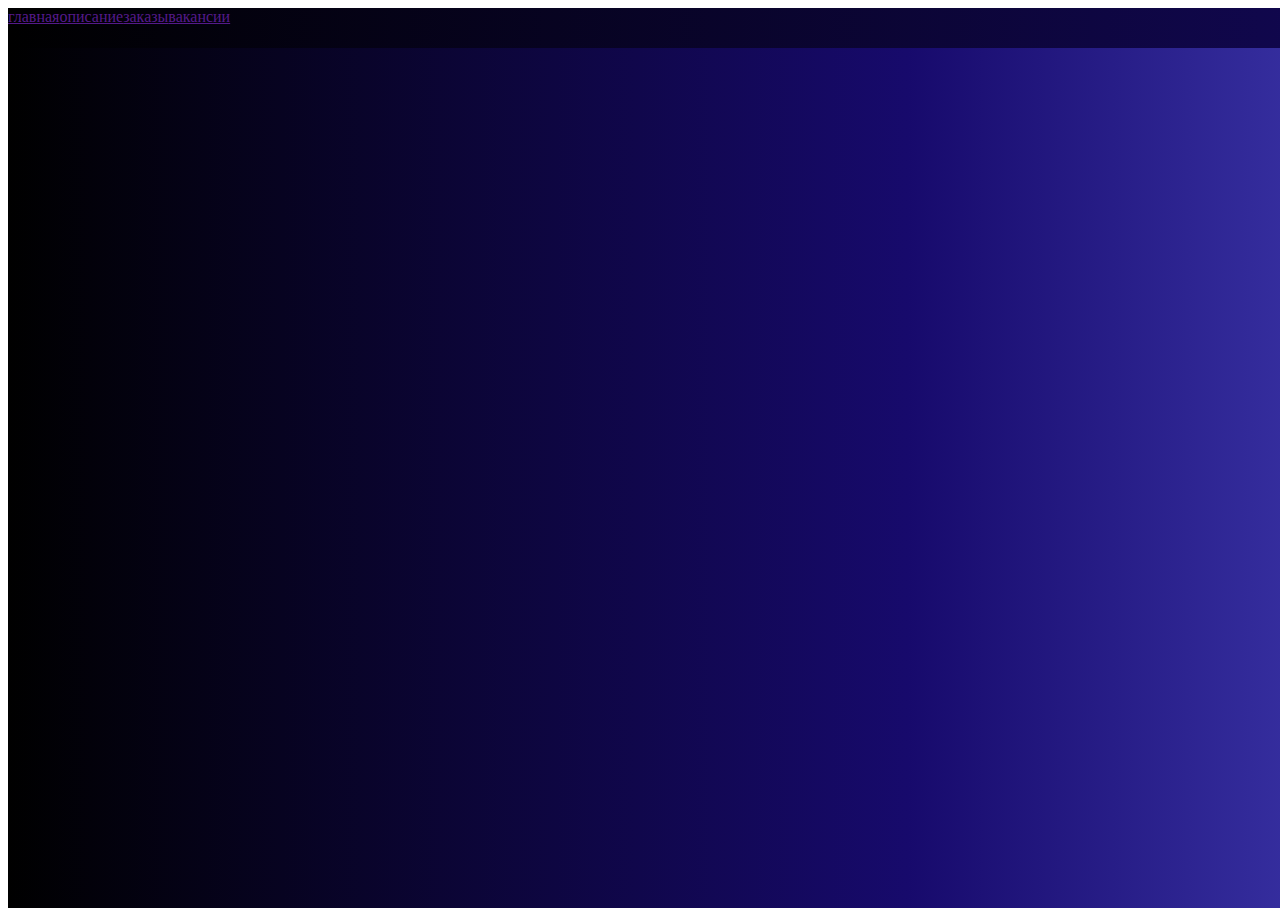
<file: index.html>
<!DOCTYPE html>
<html lang="en">
<head>
    <meta charset="UTF-8">
    <meta http-equiv="X-UA-Compatible" content="IE=edge">
    <meta name="viewport" content="width=device-width, initial-scale=1.0">
    <link rel="stylesheet" href="./index.css">
    <title>Document</title>
</head>
<body>   
    <section class="mata">
        <div class="div">
            <a class="jjj" href="">главная</a>
            <a class="jjj" href="">описание</a>
            <a class="jjj" href="">заказы</a>
            <a class="jjj" href="">вакансии</a>
        </div>
    </section>
    
</body>
</html>
</file>
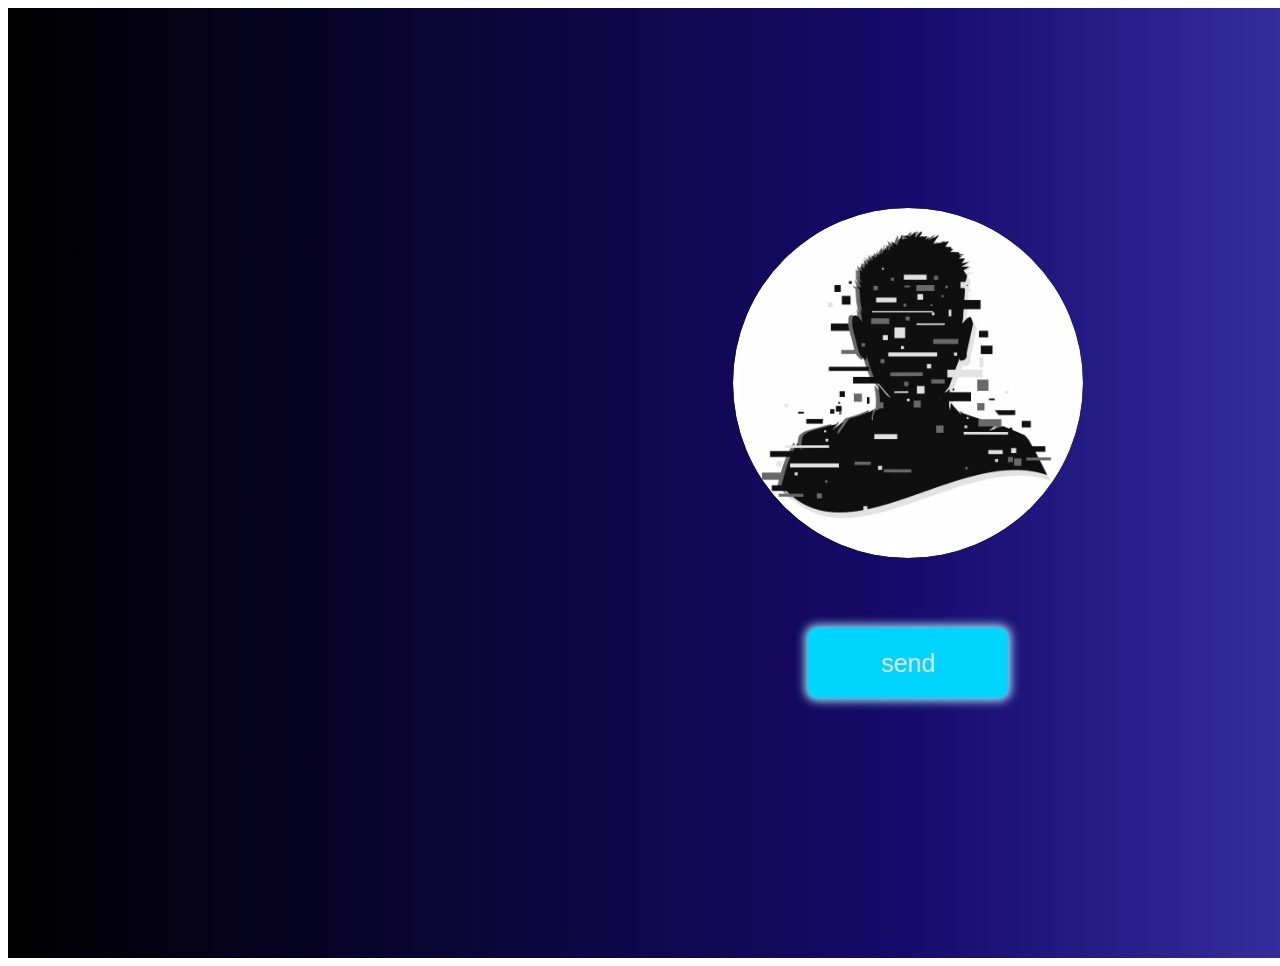
<file: qwerty.html>
<!DOCTYPE html>
<html lang="en">
<head>
    <meta charset="UTF-8">
    <meta http-equiv="X-UA-Compatible" content="IE=edge">
    <meta name="viewport" content="width=device-width, initial-scale=1.0">
    <title>Document</title>
    <link rel="stylesheet" href="index.css">
</head>
<body>
    <section class="section">
     <div class="oops">
        <div class="mmm">
            <img src="./man-ava1.jpg" alt="" class="zzz">
          </div> 
          
     </div>
    <div class="iii">
        <button  class="btn">send</button>
    </div>
     <script src="./qwerty.js"></script>
     
   
</body>
</html>
</file>
<file: index.css>
.mata{
    width: 200vh;
    height: 900px;
    background: linear-gradient( to left, rgb(94, 94, 227), rgb(23, 10, 108), black );  
}
.div{
    width: 200vh;
    height: 40px;
    background: linear-gradient( to right, black,  rgb(23, 10, 108));
    display: flex;
}
.section{
    width: 200vh;
    height: 950px;
    background: linear-gradient( to left, rgb(94, 94, 227), rgb(23, 10, 108), black ); 
}
.mmm{
    height: 350px;
    width: 350px;
    border-radius: 50%;
    overflow: hidden;
    margin-top: 200px;
}
.zzz{
    height: 100%;
    width: 100%;
    border-radius: 50%;
    filter: grayscale(100%);
    transition: 0.5s ease;
    
}
.zzz:hover{
    filter:grayscale(0%);
    transform: scale(1.3);
}
.oops{
    display: flex;
    justify-content: center;
}


.btn{
    cursor: pointer;
    width: 200px;
    height: 70px;
    background-color: rgb(0, 213, 255);
    border: none;
    border-radius: 9px;
    color: rgb(222, 222, 222);
    font-size: 25px;
    transition:0.4s;
    box-shadow: 0px 0px 10px 3px rgb(154, 235, 251)
}
.btn:hover{
    background-color: rgb(154, 235, 251);
    box-shadow: 0px 0px 30px 15px rgb(154, 235, 251);
    color: white;
}
.btn:active{
    background-color: rgb(255, 255, 255);

   
}
.iii{
    width: 200vh;
    display: flex;
    justify-content: center;
    margin-top: 70px;
}
</file>
